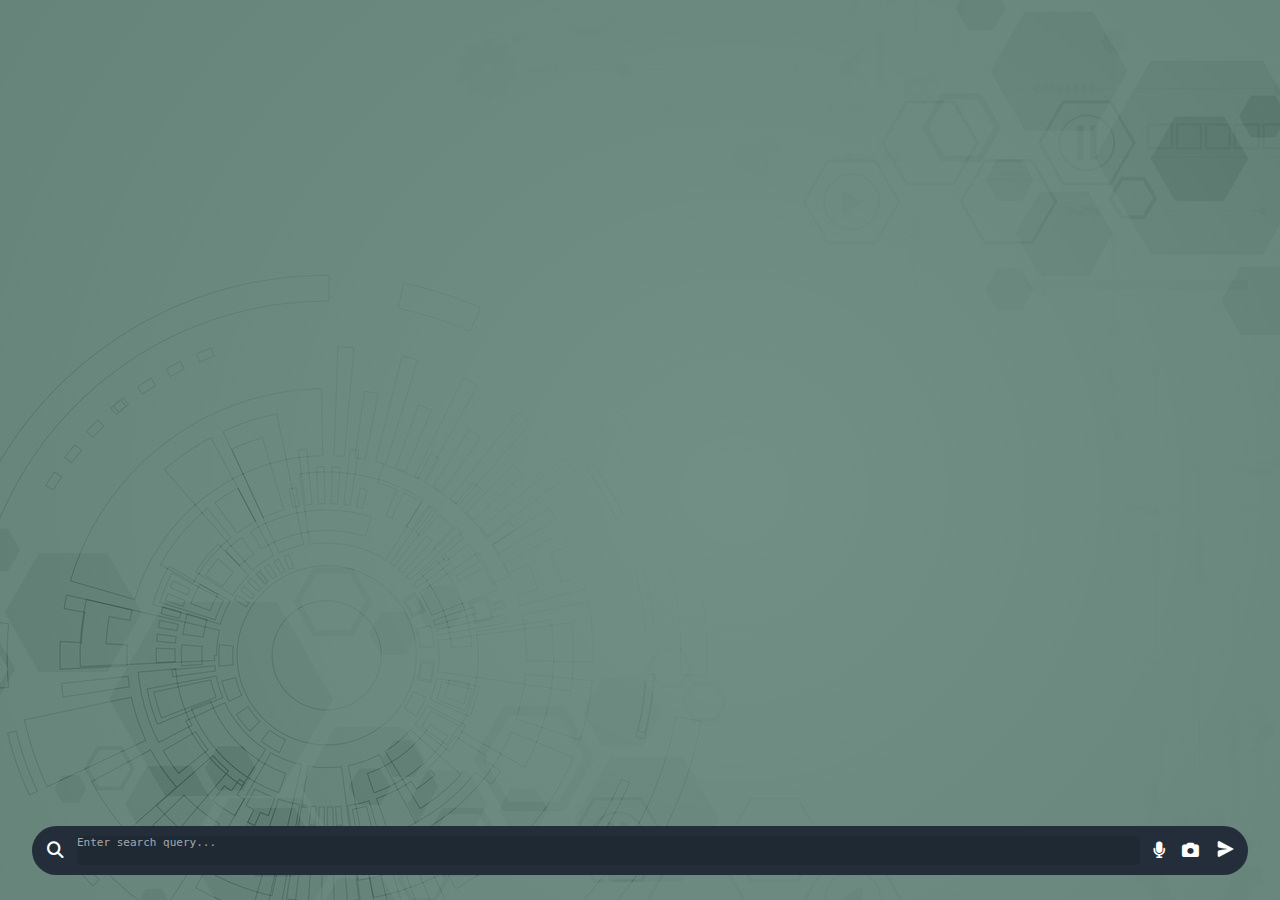
<file: templates/index.html>
<!DOCTYPE html>
<html lang="en">
  <head>
    <meta charset="UTF-8" />
    <link rel="icon" type="image/svg+xml" href="/static/imgs/icons/logo.svg" />
    <meta name="viewport" content="width=device-width, initial-scale=1.0" />
    <title>ORBITEX CHATBOT INTERFACE</title>
    <link rel="stylesheet" href="/static/css/style.css">
    <!--
    <link href="/static/dist/bs/bootstrap.min.css" rel="stylesheet" integrity="sha384-0evHe/X+R7YkIZDRvuzKMRqM+OrBnVFBL6DOitfPri4tjfHxaWutUpFmBp4vmVor" crossorigin="anonymous">
    <link rel="/static/dist/fa/css/all.min.css">
    <script src="/static/dist/bs/bootstrap.bundle.min.js" integrity="sha384-pprn3073KE6tl6bjs2QrFaJGz5/SUsLqktiwsUTF55Jfv3qYSDhgCecCxMW52nD2" crossorigin="anonymous"></script>
    -->
    <link href="https://cdn.jsdelivr.net/npm/bootstrap@5.2.0-beta1/dist/css/bootstrap.min.css" rel="stylesheet" integrity="sha384-0evHe/X+R7YkIZDRvuzKMRqM+OrBnVFBL6DOitfPri4tjfHxaWutUpFmBp4vmVor" crossorigin="anonymous">
    <link rel="stylesheet" href="https://cdnjs.cloudflare.com/ajax/libs/font-awesome/6.1.1/css/all.min.css">
    <script src="https://cdn.jsdelivr.net/npm/bootstrap@5.2.0-beta1/dist/js/bootstrap.bundle.min.js" integrity="sha384-pprn3073KE6tl6bjs2QrFaJGz5/SUsLqktiwsUTF55Jfv3qYSDhgCecCxMW52nD2" crossorigin="anonymous"></script>
  
  </head>
  <body style="background:url('/static/imgs/bg/main.jpg');">
    <main>
      <div id="app">
        <div class='pt-3' id="chat_container"></div>
        <form action="/" id="form">

          <button class="btn-icon btn-no-anim" type="button" disable="disable" style="padding-left:5px;cursor:default;">
            <i class="fas fa-search fa-lg text-secondary"></i>
          </button>

          <textarea style="resize:none" id="prompt" name="prompt" rows="1" cols="1" placeholder="Enter search query..." autofocus></textarea>

          <button class="btn-pad to" type="button" data-bs-toggle="tooltip" data-bs-custom-class="custom-tooltip" data-bs-placement="bottom" data-bs-title="Search by Voice">
            <i class="fas fa-microphone fa-lg"></i>
          </button>

          <button class="btn-pad to" type="button" data-bs-toggle="tooltip" data-bs-custom-class="custom-tooltip" data-bs-placement="bottom" data-bs-title="Search by Picture">
            <i class="fas fa-camera fa-lg"></i>
          </button>

          <button type="submit" id="btnSubmit" data-bs-toggle="tooltip" data-bs-custom-class="custom-tooltip" data-bs-placement="bottom" data-bs-title="Search">
            <img src="/static/imgs/icons/send.svg" alt="line image">
          </button>

        </form>
      </div>
    </main>
    <script type="text/javascript" src="/static/js/cnf.js"></script>
    <script type="text/javascript" src="/static/js/app.js"></script>
    <script type="text/javascript">
      const clear = document.getElementById('btnClear');
      const prompt = document.querySelector('prompt');
      const form = document.querySelector('form');
      const chatContainer = document.querySelector('#chat_container');

      
    </script>
  </body>
</html>
</file>
<file: static/css/style.css>
@import url("https://fonts.googleapis.com/css2?family=Alegreya+Sans:wght@100;300;400;500;700;800;900&display=swap");

* {
  margin: 0;
  padding: 0;
  box-sizing: border-box;
}

body {
  background: url("/static/imgs/bg/main.jpg");
}

#err {
  width: 100vw;
  height: 100vh;
  display: flex;
  flex-direction: column;
  align-items: center;
  justify-content: center;
}

#app {
  width: 100vw;
  height: 100vh;
  background: rgba(78, 115, 102, 0.8);
  display: flex;
  flex-direction: column;
  align-items: center;
  justify-content: space-between;
}
#err img {
    width: 300;
}
/* hides scrollbar */
#chat_container::-webkit-scrollbar {
  display: none;
}

#chat_container {
  flex: 1;
  width: 100%;
  height: 100%;
  overflow-y: scroll;
  display: flex;
  flex-direction: column;
  gap: 10px;
  -ms-overflow-style: none;
  scrollbar-width: none;
  scroll-behavior: smooth;
}
.wrapper {
  width: 100%;
  padding: 15px;
}

.ai {
  background: rgba(35, 46, 58, 0.95);
  border-radius: 5px;
}

.chat {
  width: 100%;
  max-width: 1000px;
  margin: 0 auto;
  display: flex;
  flex-direction: row;
  align-items: flex-start;
  gap: 10px;
}

.profile {
  width: 40px;
  height: 40px;
  border-radius: 5px;
  background: rgba(0,0,0,.6);
  display: flex;
  justify-content: center;
  align-items: center;
}

.ai .profile {
  background: #4E7366;
}

.profile img {
  width: 50%;
  height: 50%;
  object-fit: contain;
}

.message {
  /* flex: 1; */
  color: #dcdcdc;
  font-size: 16px;
  max-width: 100%;
  overflow-x: scroll;
  white-space: pre-wrap;
  -ms-overflow-style: none;
}

/* hides scrollbar */
.message::-webkit-scrollbar {
  display: none;
}

form {
  width: 95%;
  max-width: 1280px;
  margin: 0 auto;
  padding: 10px;
  background: #232E3A;
  border-radius: 40px;
  display: flex;
  flex-direction: row;
  gap: 10px;
  margin-bottom: 25px;
  box-shadow: rgba(0, 0, 0, 0.1), 5px 0 0 2px;
}

textarea {
  width: 100%;
  color: #fff;
  font-size: 11px;
  padding: 0px;
  background: rgba(0, 0, 0, 0.1);
  border-radius: 5px;
  border: none;
  outline: none;
  resize: none;
}
::placeholder{
    color: rgba(255, 255, 255, 0.6);
    font-weight: lighter;
}
::-webkit-input-placeholder{
    color: rgba(255, 255, 255, 0.6);
    font-weight: lighter;
}
button {
  outline: 0;
  border: 0;
  cursor: pointer;
  background: transparent;
  color: #fff;
  padding: 3px;
}
/* button.btn-line:hover,button.btn-icon:hover{
    animation: none;
} */
button.btn-no-anim:hover{
    animation: none;
    opacity: 1;
    cursor: none;
}
button:hover{
    opacity: .6;
    animation: 1s forwards grow , 1s alternate-reverse;
}
@keyframes grow {
    from {
        transform:scale(1);
    }
    to{
        transform:scale(1.3);
    }
}

button.btn-pad {
  padding-right: 3px;
  padding-left: 3px;
}

form i{
  font-size: 20px;
}
form img {
  width: 20px;
  height: 20px;
}
.custom-tooltip {
    --bs-tooltip-bg: #232E3A;
  }
</file>
